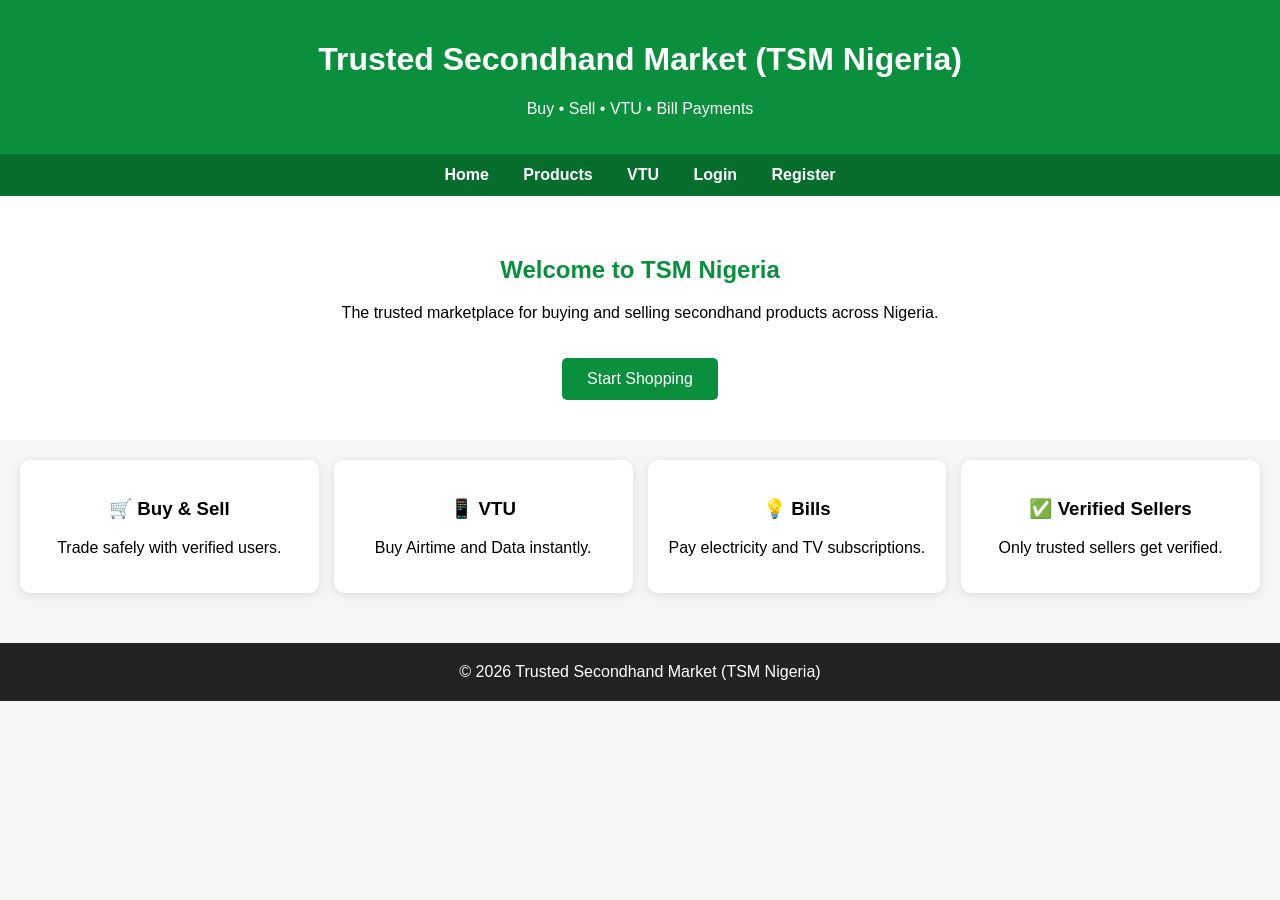
<file: index.html>
<!DOCTYPE html>
<html lang="en">
<head>
<meta charset="UTF-8">
<meta name="viewport" content="width=device-width, initial-scale=1.0">
<title>Trusted Secondhand Market (TSM Nigeria)</title>

<style>
body{
margin:0;
font-family:Arial,sans-serif;
background:#f5f5f5;
}

header{
background:#0a8f3d;
color:white;
padding:20px;
text-align:center;
}

nav{
background:#066d2c;
padding:12px;
text-align:center;
}

nav a{
color:white;
text-decoration:none;
margin:15px;
font-weight:bold;
}

.hero{
padding:40px 20px;
text-align:center;
background:white;
}

.hero h1{
color:#0a8f3d;
}

.btn{
display:inline-block;
background:#0a8f3d;
color:white;
padding:12px 25px;
text-decoration:none;
border-radius:5px;
margin-top:20px;
}

.services{
display:grid;
grid-template-columns:repeat(auto-fit,minmax(150px,1fr));
gap:15px;
padding:20px;
}

.card{
background:white;
padding:20px;
border-radius:10px;
box-shadow:0 2px 10px rgba(0,0,0,.1);
text-align:center;
}

footer{
background:#222;
color:white;
text-align:center;
padding:20px;
margin-top:30px;
}
</style>

</head>

<body>

<header>
<h1>Trusted Secondhand Market (TSM Nigeria)</h1>
<p>Buy • Sell • VTU • Bill Payments</p>
</header>

<nav>
<a href="#">Home</a>
<a href="#">Products</a>
<a href="#">VTU</a>
<a href="#">Login</a>
<a href="#">Register</a>
</nav>

<section class="hero">
<h1>Welcome to TSM Nigeria</h1>
<p>The trusted marketplace for buying and selling secondhand products across Nigeria.</p>

<a href="#" class="btn">Start Shopping</a>
</section>

<section class="services">

<div class="card">
<h3>🛒 Buy & Sell</h3>
<p>Trade safely with verified users.</p>
</div>

<div class="card">
<h3>📱 VTU</h3>
<p>Buy Airtime and Data instantly.</p>
</div>

<div class="card">
<h3>💡 Bills</h3>
<p>Pay electricity and TV subscriptions.</p>
</div>

<div class="card">
<h3>✅ Verified Sellers</h3>
<p>Only trusted sellers get verified.</p>
</div>

</section>

<footer>
© 2026 Trusted Secondhand Market (TSM Nigeria)
</footer>

</body>
</html>
</file>
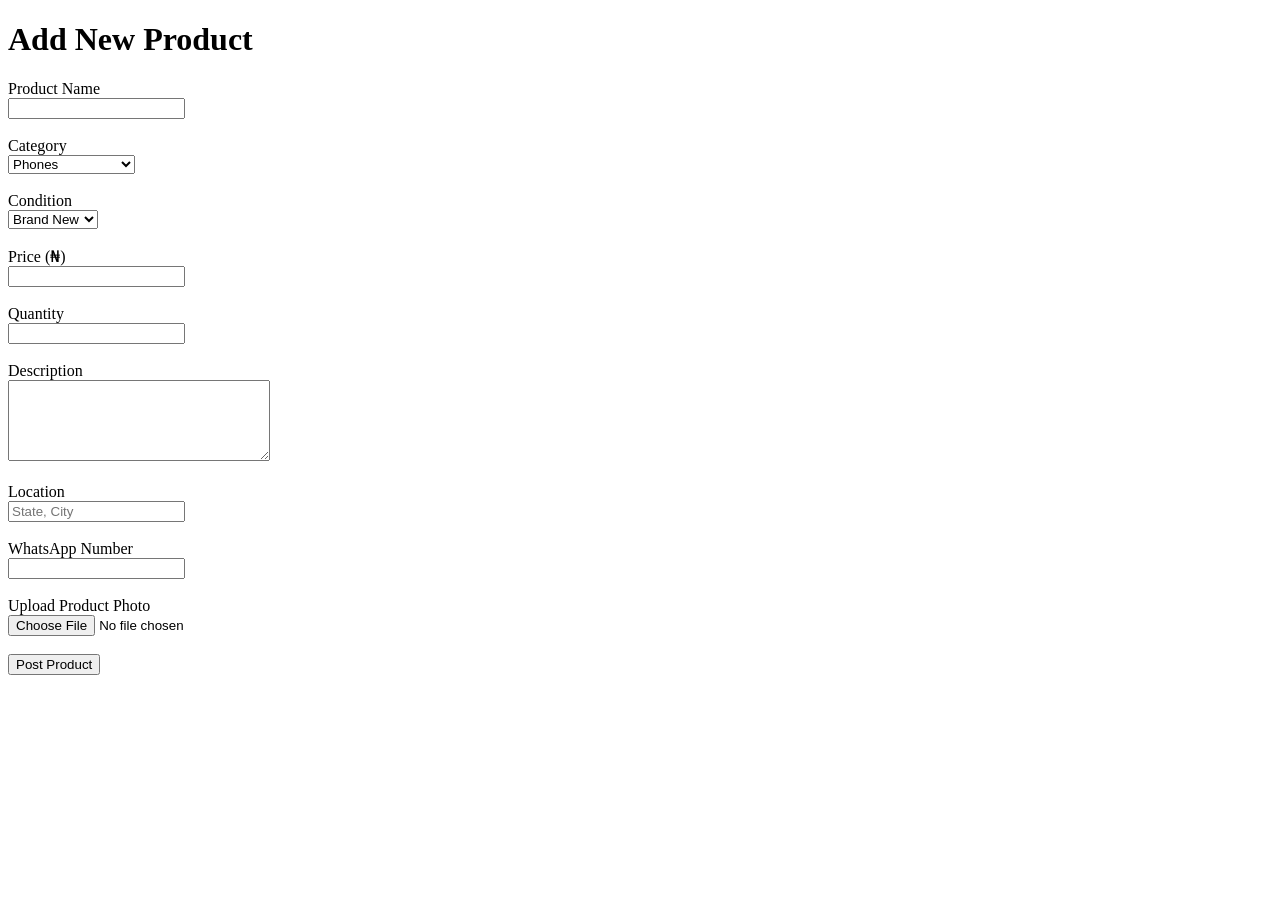
<file: add-product.html>
<!DOCTYPE html>
<html lang="en">
<head>
<meta charset="UTF-8">
<meta name="viewport" content="width=device-width, initial-scale=1.0">
<title>Add Product - Trusted Market NG</title>
</head>

<body>

<h1>Add New Product</h1>

<form>

<label>Product Name</label><br>
<input type="text"><br><br>

<label>Category</label><br>
<select>
<option>Phones</option>
<option>Laptops</option>
<option>Fashion</option>
<option>Vehicles</option>
<option>Home Appliances</option>
<option>Electronics</option>
</select><br><br>

<label>Condition</label><br>
<select>
<option>Brand New</option>
<option>Like New</option>
<option>Fairly Used</option>
<option>Used</option>
</select><br><br>

<label>Price (₦)</label><br>
<input type="number"><br><br>

<label>Quantity</label><br>
<input type="number"><br><br>

<label>Description</label><br>
<textarea rows="5" cols="30"></textarea><br><br>

<label>Location</label><br>
<input type="text" placeholder="State, City"><br><br>

<label>WhatsApp Number</label><br>
<input type="tel"><br><br>

<label>Upload Product Photo</label><br>
<input type="file"><br><br>

<button type="submit">Post Product</button>

</form>

</body>
</html>
</file>
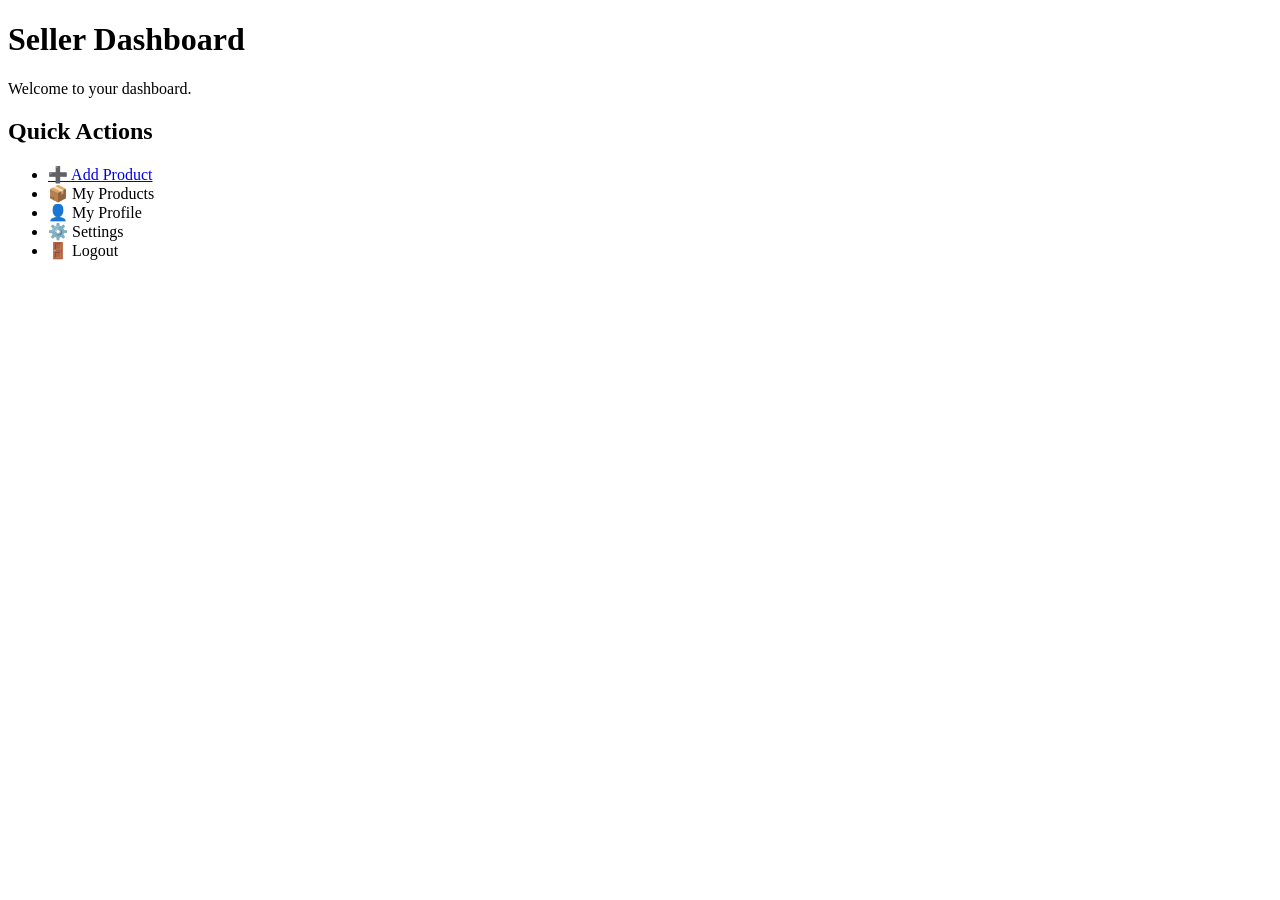
<file: dashboard.html>
<!DOCTYPE html>
<html lang="en">
<head>
<meta charset="UTF-8">
<meta name="viewport" content="width=device-width, initial-scale=1.0">
<title>Seller Dashboard - Trusted Market NG</title>
</head>

<body>

<h1>Seller Dashboard</h1>

<p>Welcome to your dashboard.</p>

<h2>Quick Actions</h2>

<ul>
<li><a href="add-product.html">➕ Add Product</a></li>
<li>📦 My Products</li>
<li>👤 My Profile</li>
<li>⚙️ Settings</li>
<li>🚪 Logout</li>
</ul>

</body>
</html>
</file>
